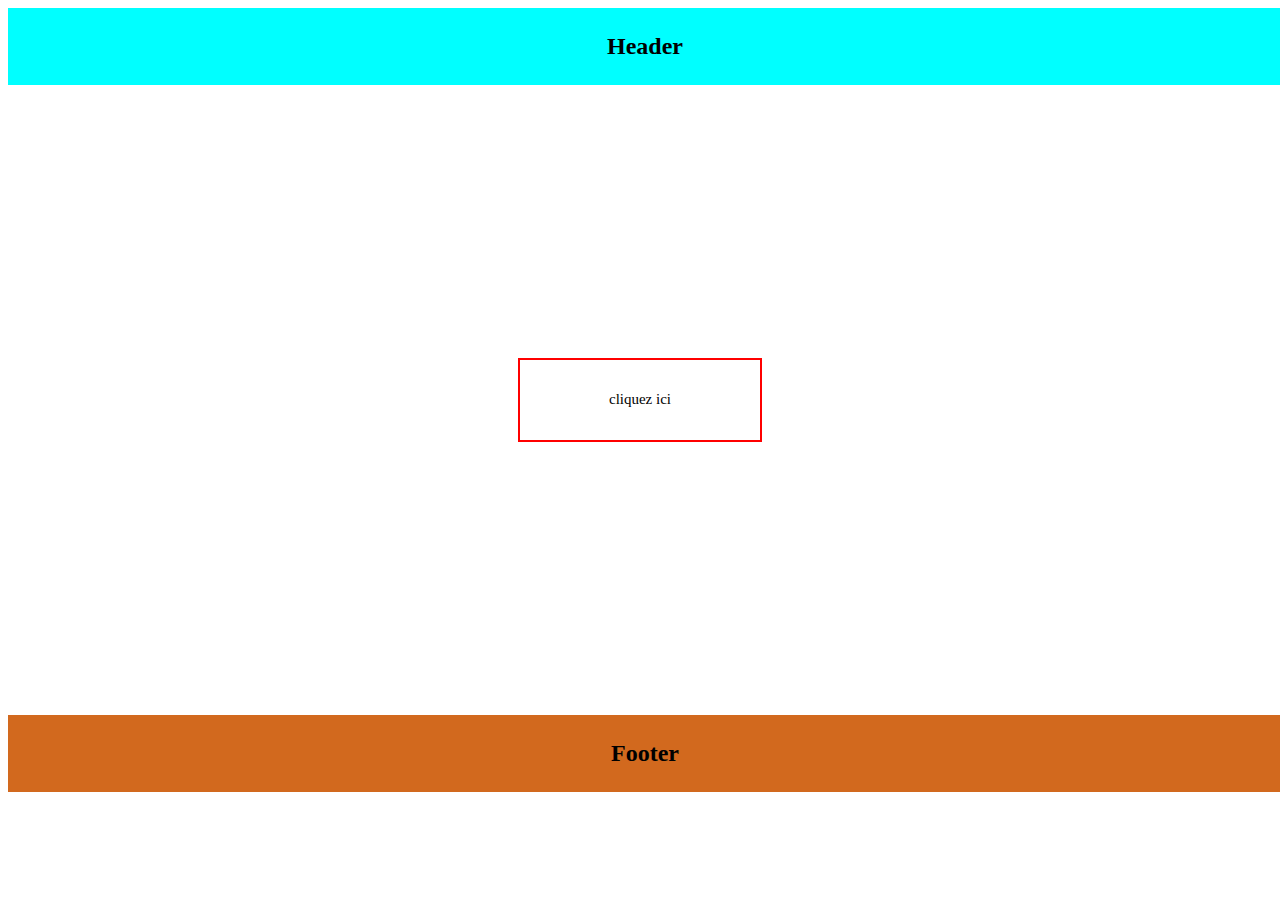
<file: Abraham_konan_kouame&&Kouadio_Pauline/index.html>
<!DOCTYPE html>
<html lang="en">
<head>
    <meta charset="UTF-8">
    <meta name="viewport" content="width=device-width, initial-scale=1.0">
    <title>TP2</title>
    <script src="./js/jquery.js"></script>
    <style>
        body{
            box-sizing: 0;
            border: 0;
        }
        .head{
            display: inline-flex;
            justify-content: center;
            width: 100%;
            padding: 5px;
            background-color: aqua;
        }
        .foot{
            display: inline-flex;
            justify-content: center;
            width: 100%;
            padding: 5px;
            background-color: chocolate;
        }
        .content{
            display: flex;
            justify-content: center;
            align-items: center;
            width: 100%;
            height: 70vh;
        }
        .bloc{
            width: 15rem;
            height: 5rem;
            border: 2px red solid;
            display: flex;
            justify-content: center;
            align-items: center;

        }
        .bloc p{
            font-size: 15px;
        }
    </style>
</head>
<body>
    <header class="head">
        <h2 class="header">Header</h2>
    </header>   
    <div class="content">
         <div class="bloc">
            <p>cliquez ici</p>
         </div>
    </div>
    
    <footer class="foot">
        <h2>Footer</h2>
    </footer>
    <script src="./js/script.js"></script>
</body>
</html>
</file>
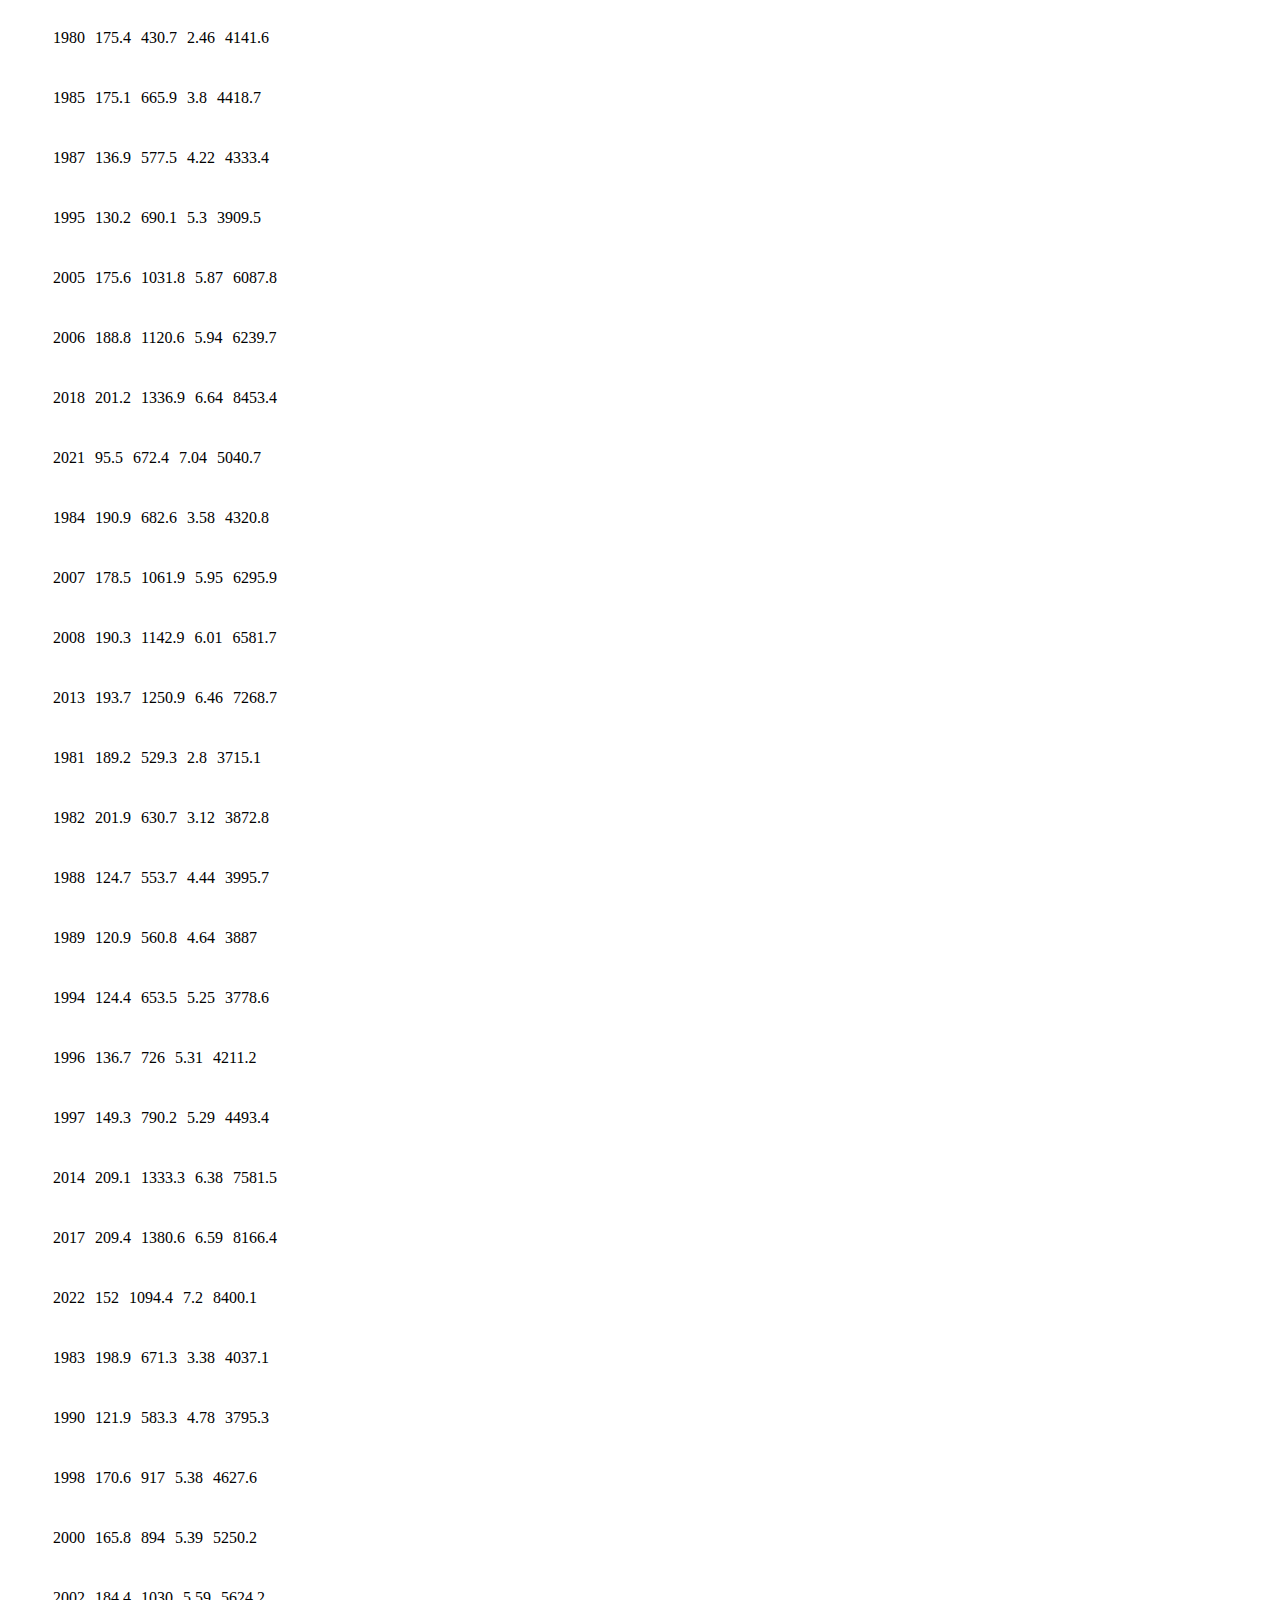
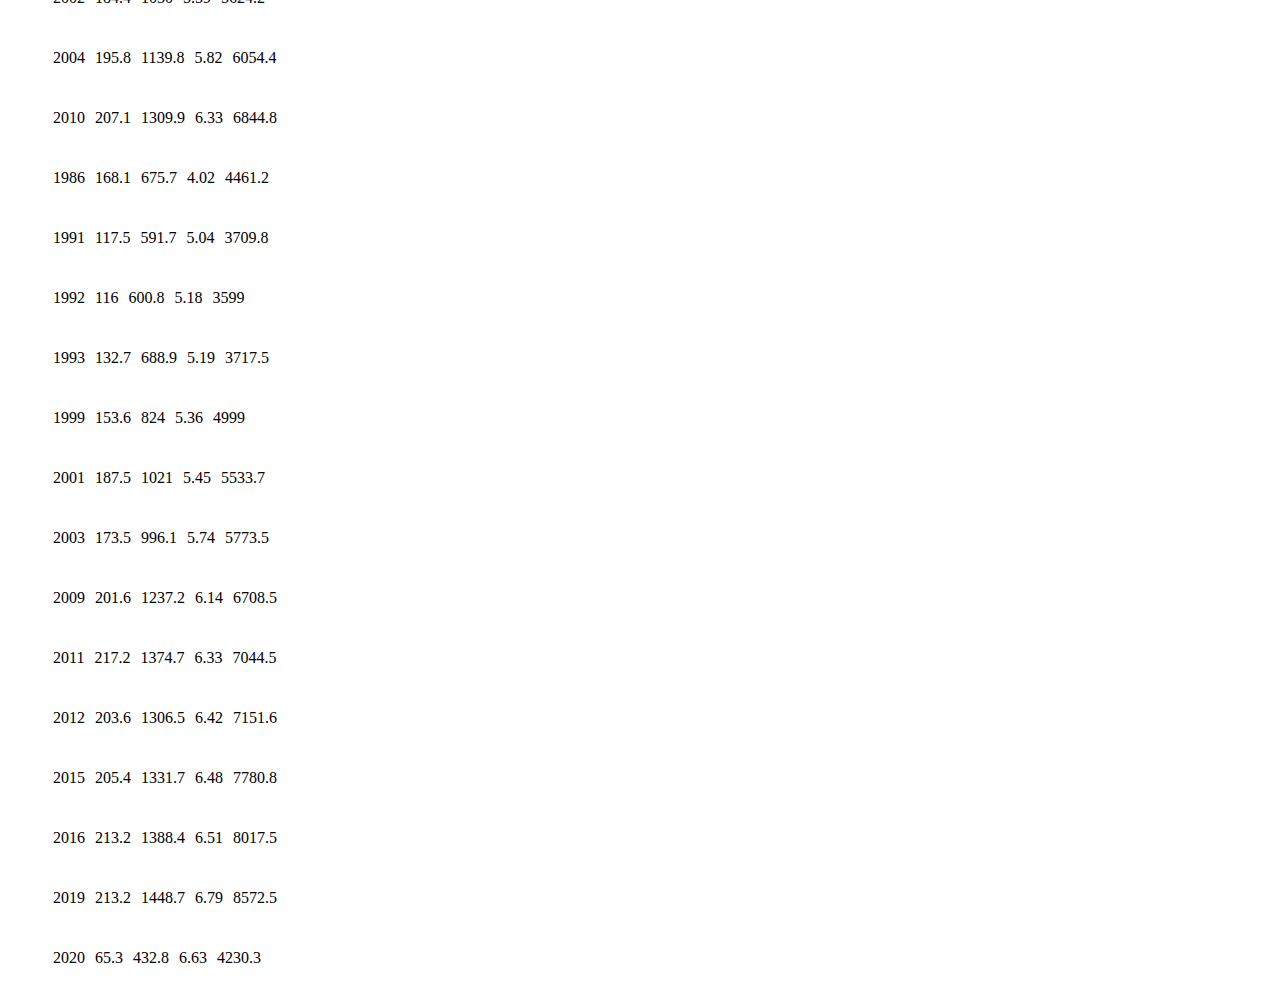
<file: ajax/index.html>
<!DOCTYPE html>
<html lang="en">
<head>
    <meta charset="UTF-8">
    <meta name="viewport" content="width=device-width, initial-scale=1.0">
    <title>Document</title>
    <script src="./js/jquery.js"></script>
    <link rel="stylesheet" href="./css/style.css">
</head>
<body>
     <div class="myDiv">
        
     </div>
    <script src="./js/script.js"></script>
</body>
</html>
</file>
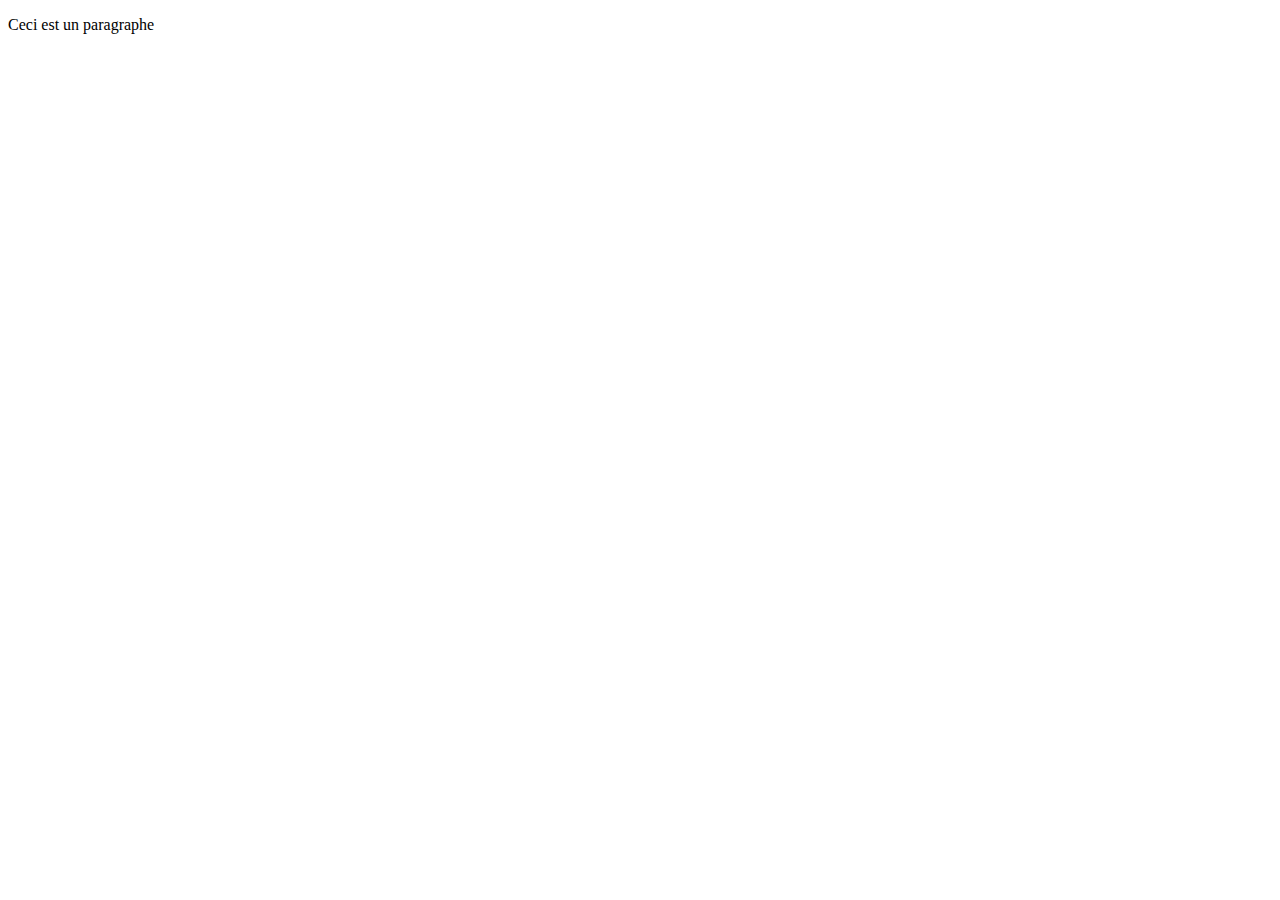
<file: tp1/index.html>
<!DOCTYPE html>
<html lang="en">
<head>
    <meta charset="UTF-8">
    <meta name="viewport" content="width=device-width, initial-scale=1.0">
    <title>TP</title>
    <script src="./js/jquery.js"></script>
</head>
<body id="body">
   
    <p class="para">Ceci est un paragraphe</p>

    <script src="./js/script.js"></script>
    <!-- <script src="./js/js_native.js"></script> -->
</body>
</html>
</file>
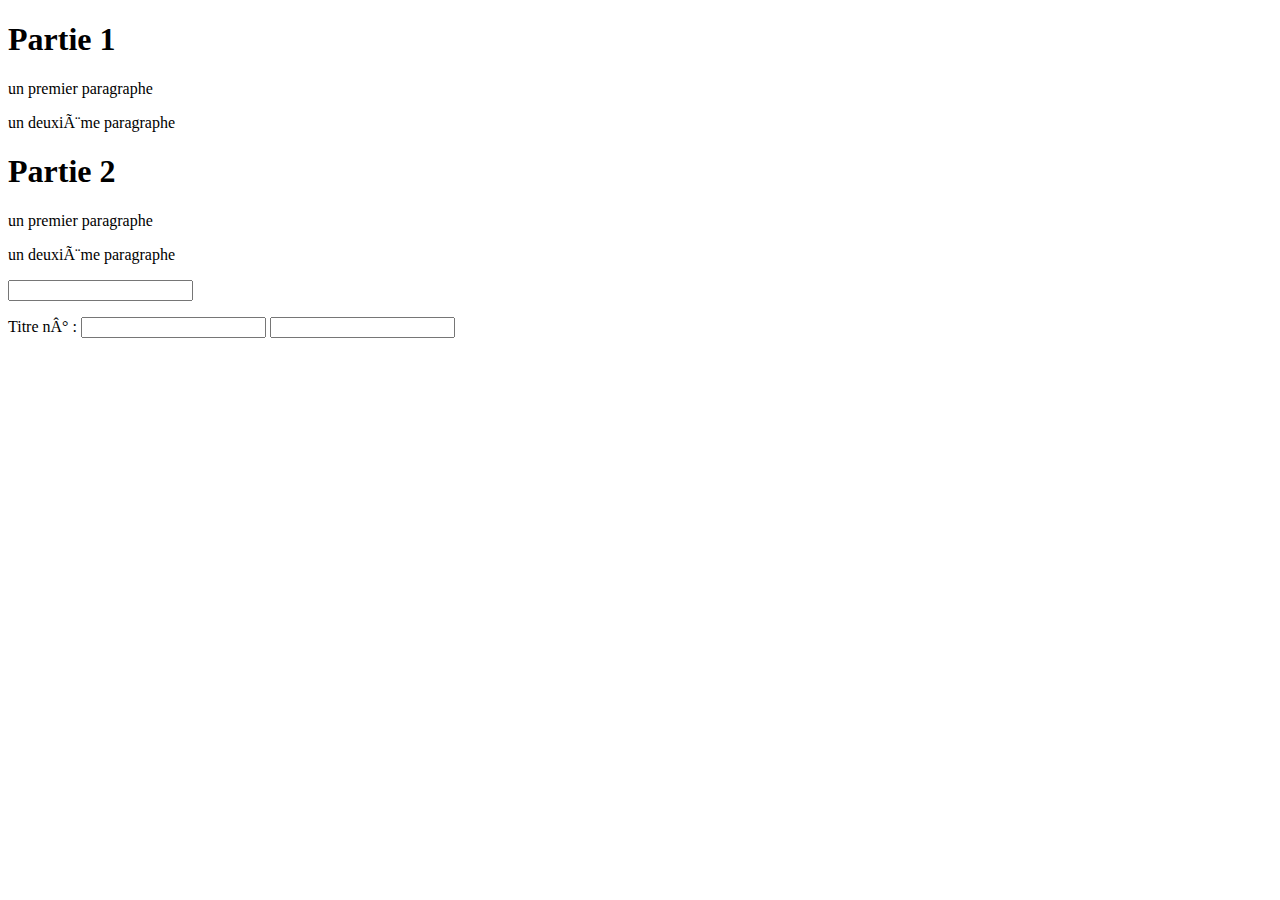
<file: test_js/tp.html>
<!DOCTYPE html>
<html>
    <head>
        <meta http-equiv "Content-Type" content "text/html; charset=UTF-8">
        <title> Mon titre</title>
        <script type "text/javascript" src "lib.js"></script>
    </head>
<body>
    <h1 onClick "showHxContent(1)"> Partie 1</h1>
    <div id "title1" style "display:none">
        <p>un premier paragraphe </p>
        <p> un deuxième paragraphe </p>
    </div>
    <h1 onClick "showHxContent(2)">Partie 2 </h1>
    <div id "title2" style "display:none">
        <p>un premier paragraphe </p>
        <p> un deuxième paragraphe </p>
    </div>
    <p>
        <input type "submit" value "Masquer" onClick "hideAllDivs()"/>
    </p>
    <p>
        Titre n° : <input type "text" id "title"/>
        <input type "submit" value "Afficher" onClick "alertTitle()"/>
    </p>
    <script src="./js/tp.js"></script>
</body>
</html>
</file>
<file: ajax/css/style.css>
.myDiv{
    width: 25rem;
    display: flex;
    flex-wrap: wrap;
}

.liste{
    display:flex;

}
li{
    list-style-type: none;
    padding: 5px;
}
</file>
